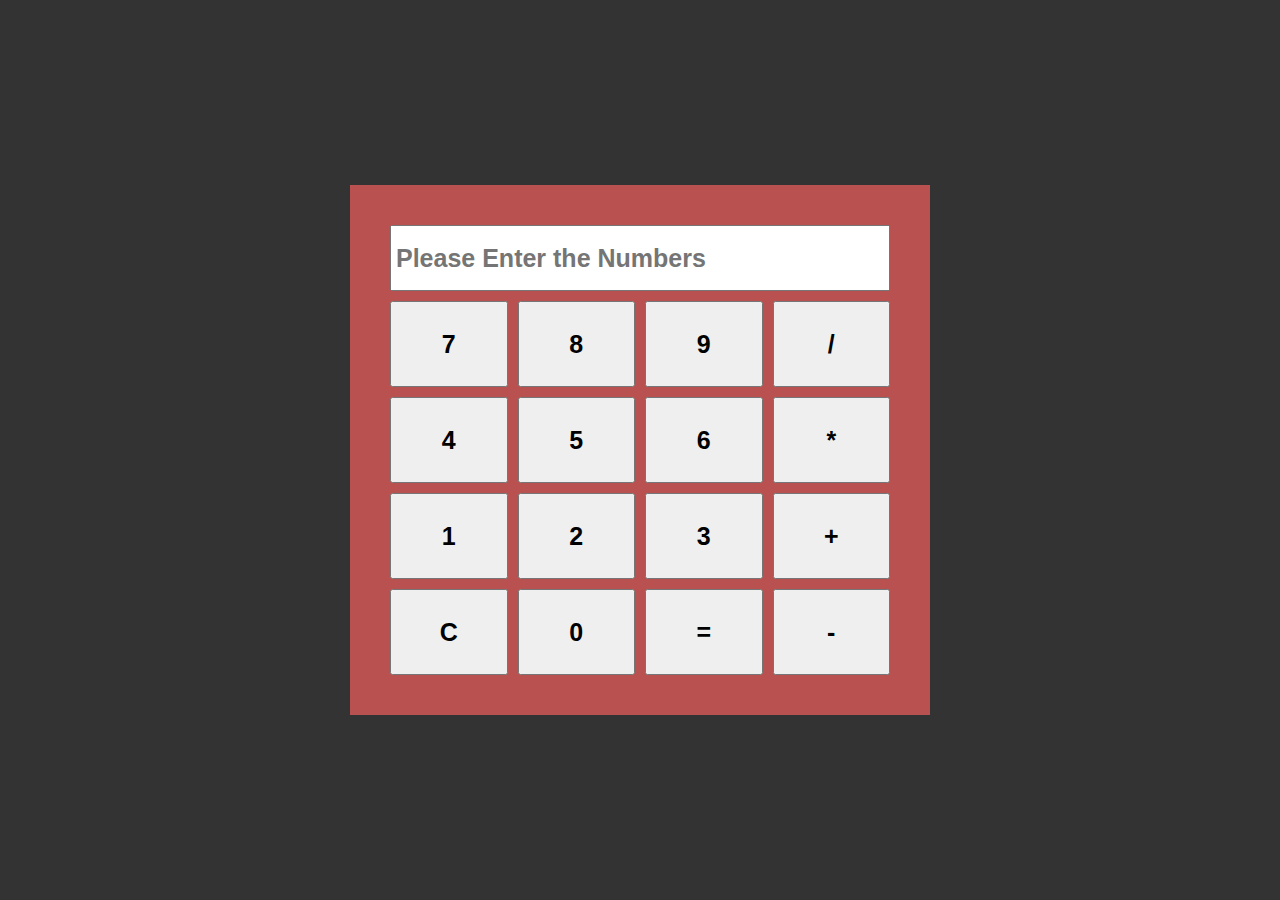
<file: Calculator/index.html>
<!DOCTYPE html>
<html lang="en">

<head>
    <meta charset="UTF-8">
    <meta http-equiv="X-UA-Compatible" content="IE=edge">
    <meta name="viewport" content="width=device-width, initial-scale=1.0">
    <link rel="stylesheet" href="style.css">
    <title>Calculator</title>
</head>

<body>
    <div class="calculator">
        <div class="calculator-wrapper">
            <input type="text" class="input" placeholder="Please Enter the Numbers">
            <div class="calculator-box">
                <button class="btn" value="7">7</button>
                <button class="btn" value="8">8</button>
                <button class="btn" value="9">9</button>
                <button class="btn" value="/">/</button>
                <button class="btn" value="4">4</button>
                <button class="btn" value="5">5</button>
                <button class="btn" value="6">6</button>
                <button class="btn" value="*">*</button>
                <button class="btn" value="1">1</button>
                <button class="btn" value="2">2</button>
                <button class="btn" value="3">3</button>
                <button class="btn" value="+">+</button>
                <button class="btn temizle" value="C">C</button>
                <button class="btn" value="0">0</button>
                <button class="btn hesapla" value="=">=</button>
                <button class="btn" value="-">-</button>

            </div>
        </div>
    </div>
    <script src="app.js"></script>
</body>

</html>
</file>
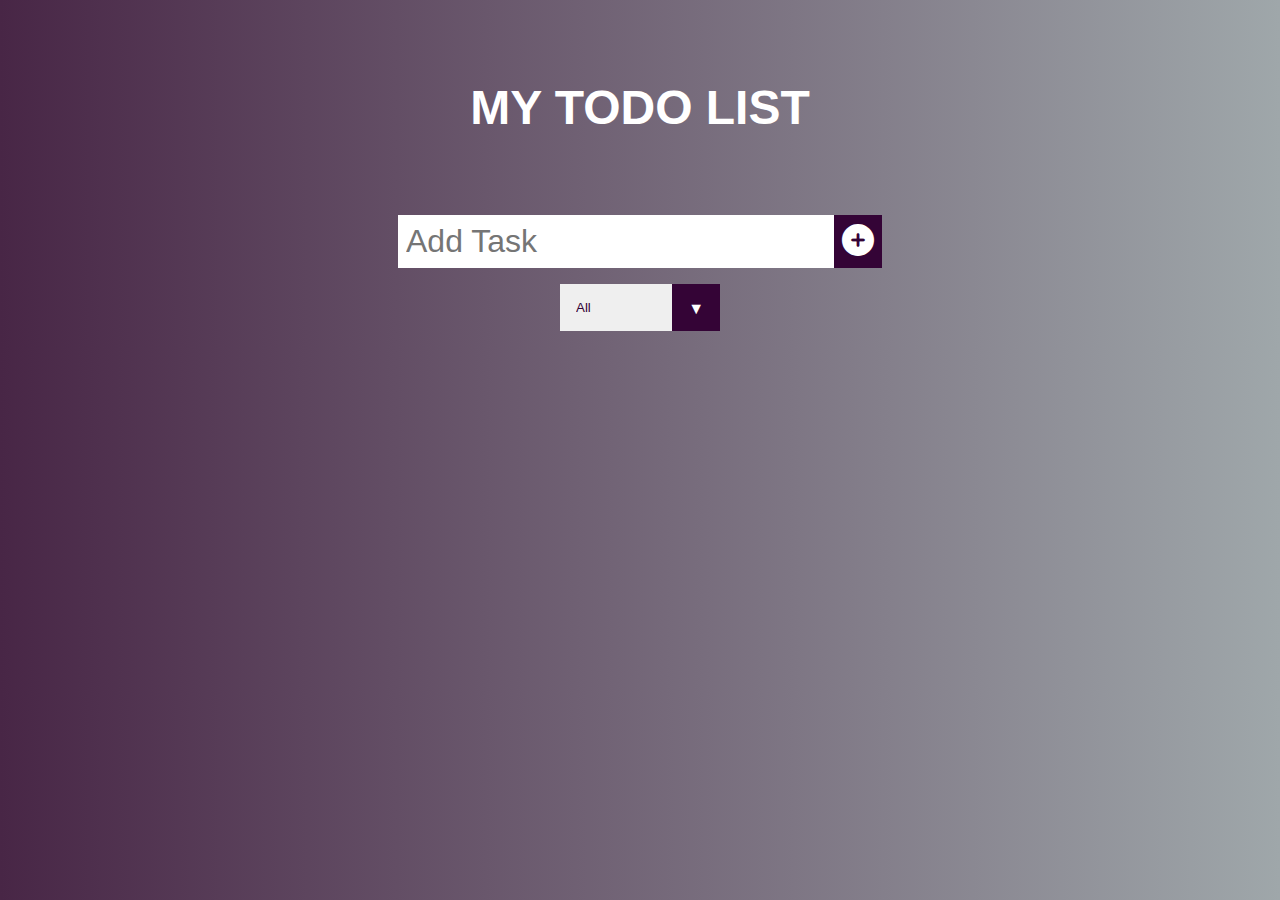
<file: To Do List/index.html>
<!DOCTYPE html>
<html lang="en">

<head>
  <meta charset="UTF-8" />
  <meta http-equiv="X-UA-Compatible" content="IE=edge" />
  <meta name="viewport" content="width=device-width, initial-scale=1.0" />
  <!--! font-awesome  -->
  <link rel="stylesheet" href="https://cdnjs.cloudflare.com/ajax/libs/font-awesome/6.0.0-beta2/css/all.min.css" />
  <title>New Todo List</title>
  <link rel="stylesheet" href="style.css" />
</head>

<body>
  <header>
    <h1>MY TODO LIST</h1>
  </header>

  <form>
    <div class="search">
      <input type="text" class="todo-input" placeholder="Add Task" />
      <button class="todo-button" type="submit">
        <i class="fas fa-plus-circle"></i>
      </button>
    </div>

    <div class="select">
      <select name="todos" class="filter-todo">
        <option value="all">All</option>
        <option value="completed">Completed</option>
        <option value="uncompleted">Uncompleted</option>
      </select>
    </div>
  </form>
  <div class="todo-container">
    <ul class="todo-list"></ul>
  </div>

  <div class="alert-wrapper">
    <div class="alert-success">
      <div>Addition Successful</div>
    </div>
    <div class="alert-warning">
      <div>Enter values first</div>
    </div>
  </div>

  <script src="app.js"></script>
</body>

</html>
</file>
<file: Calculator/style.css>
* {
    margin: 0;
    padding: 0;
}

body {
    background-color: #333;
    color: white;
}

.calculator {
    display: flex;
    flex-direction: column;
    justify-content: center;
    align-items: center;
    height: 100vh;
}

.calculator-wrapper {
    background-color: rgb(186, 81, 81);
    height: 450px;
    width: 500px;
    display: flex;
    flex-direction: column;
    padding: 40px;

}

.calculator-box {
    margin-top: 10px;
    display: grid;
    grid-template-columns: repeat(4, 1fr);
    height: 100%;
    gap: 10px;

}

.btn {
    font-size: 25px;
    font-weight: bold;
}

input {
    height: 65px;
    font-size: 25px;
    font-weight: bold;
    padding: 4px;
}
</file>
<file: To Do List/style.css>
* {
    margin: 0;
    padding: 0;
    box-sizing: border-box;
}

body {
    background: linear-gradient(to right, #482646, #9fa7aa);
    font-family: sans-serif;
}

header h1 {
    color: #fff;
    margin: 5rem 0;
    font-size: 3rem;
}

header,
form {
    display: flex;
    flex-direction: column;
    align-items: center;
}

form {
    position: relative;
}

form .search {
    display: flex;
}

form button,
form input {
    padding: 0.5rem;
    font-size: 2rem;
    border: none;
    background-color: #fff;
    outline: none;
}

form button {
    color: #fff;
    background-color: #340436;
    cursor: pointer;
    transition: all 0.3s ease;
}

form button:hover {
    background-color: #fff;
    color: #340436;
}

.select {
    position: relative;
    margin: 1rem;
    overflow: hidden;
}

select {
    -webkit-appearance: none;
    -moz-appearance: none;
    appearance: none;
    outline: none;
    border: none;

    width: 10rem;
    padding: 1rem;
    cursor: pointer;
    color: #340436;
}

.select:after {
    content: "\25BC";
    position: absolute;
    background-color: #340436;
    color: #fff;
    top: 0;
    right: 0;
    padding: 1rem;
    cursor: pointer;
    transition: all 0.3s ease;
    pointer-events: none;
}

.select:hover:after {
    background-color: #fff;
    color: #340436;
}

.todo-container {
    display: flex;
    align-items: center;
    justify-content: center;
}

.todo-list {
    min-width: 30%;
    list-style: none;
}

.todo {
    margin: 0.5rem;
    background-color: #fff;
    color: #000;
    font-size: 1.5rem;
    display: flex;
    justify-content: center;
    align-items: center;
    transition: .5s all ease;
}

.todo li {
    width: 100%;
    padding: 0 0.5rem;
}

.complete-btn,
.trash-btn {
    background-color: #960303;
    color: #fff;
    border: none;
    padding: 1rem;
    cursor: pointer;
    font-size: 1rem;
}

.complete-btn {
    background-color: #0b8793;
}


.fa-check-circle,
.fa-minus-circle {
    font-size: 1.5rem;
    pointer-events: none;
}

/*! alert css */
.alert-wrapper {
    position: absolute;
    bottom: 10%;
    right: 0;
}

.alert-success,
.alert-warning {
    padding: 1rem;
    color: #fff;
    font-weight: bold;
    width: 25rem;
    text-align: center;
    display: none;
}

.alert-warning {
    background-color: #dc3545;
}

.alert-success {
    background-color: #5ebe92;
}


.fall {
    transform: translateY(8rem);
    opacity: 0;
}

.completed {
    opacity: 0.5;
    text-decoration: line-through;
}


li {
    display: flex;
    justify-content: space-between;
    margin: 5px;
}
</file>
